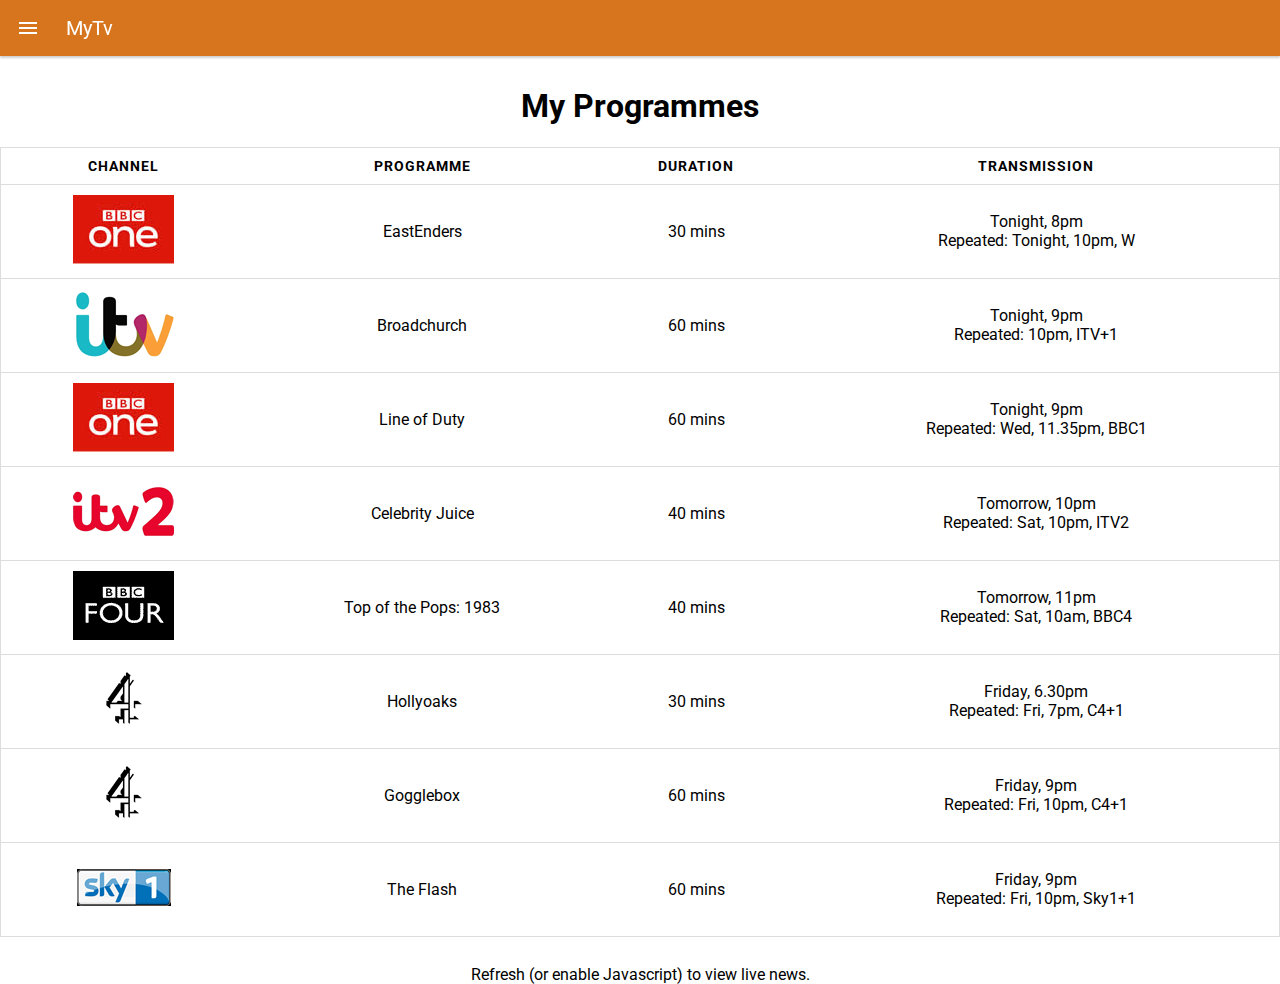
<file: index.html>
<!DOCTYPE html>
<html>
  <head>
    <meta charset="utf-8">
    <title>MyTv - Home</title>
    <meta http-equiv=X-UA-Compatible content="IE=edge">
    <meta name=description content="MyTV Homepage">
    <meta name=viewport content="width=device-width, initial-scale=1, user-scalable=no">
    <meta name="theme-color" content="#D6751E">
    <meta name="msapplication-TileColor" content="#D6751E">
    <meta name="msapplication-TileImage" content="./images/icons/mstile-150x150.png">
    <meta name="mobile-web-app-capable" content="yes">
    <meta name="apple-mobile-web-app-capable" content="yes">
    <meta name="apple-mobile-web-app-status-bar-style" content="black-translucent">
    <meta name="apple-mobile-web-app-title" content="MyTV">
    <meta name="application-name" content="MyTV">

    <link rel="apple-touch-icon" sizes="57x57" href="images/icons/apple-icon-57x57.png">
<link rel="apple-touch-icon" sizes="60x60" href="images/icons/apple-icon-60x60.png">
<link rel="apple-touch-icon" sizes="72x72" href="images/icons//apple-icon-72x72.png">
<link rel="apple-touch-icon" sizes="76x76" href="images/icons//apple-icon-76x76.png">
<link rel="apple-touch-icon" sizes="114x114" href="images/icons/apple-icon-114x114.png">
<link rel="apple-touch-icon" sizes="120x120" href="images/icons/apple-icon-120x120.png">
<link rel="apple-touch-icon" sizes="144x144" href="images/icons/apple-icon-144x144.png">
<link rel="apple-touch-icon" sizes="152x152" href="images/icons/apple-icon-152x152.png">
<link rel="apple-touch-icon" sizes="180x180" href="images/icons/apple-icon-180x180.png">
<link rel="icon" type="image/png" sizes="192x192"  href="images/icons/android-icon-192x192.png">
<link rel="icon" type="image/png" sizes="32x32" href="images/icons/favicon-32x32.png">
<link rel="icon" type="image/png" sizes="96x96" href="images/icons/favicon-96x96.png">
<link rel="icon" type="image/png" sizes="16x16" href="images/icons/favicon-16x16.png">
    <link rel="manifest" href="./manifest.json">
    <link rel="stylesheet" href="https://fonts.googleapis.com/css?family=Roboto:200,300,400,500,700">
      <meta name="msapplication-TileColor" content="#ffffff">
<meta name="msapplication-TileImage" content="/ms-icon-144x144.png">
<meta name="theme-color" content="#ffffff">
    <link rel="stylesheet" href="./styles.css">
    <style type="text/css">
    .programmeHead {
	font-weight: bold;
}
    </style>
  </head>
  <body>
  <div class="app app__layout">
    <header>
      <span class="header__icon">
        <svg class="menu__icon no--select" width="24px" height="24px" viewBox="0 0 48 48" fill="#fff">
          <path d="M6 36h36v-4H6v4zm0-10h36v-4H6v4zm0-14v4h36v-4H6z"></path>
        </svg>
      </span>

      <span class="header__title no--select">MyTv</span>
    </header>

    <div class="menu">
      <div class="menu__header">
          
        </div>
      <ul class="menu__list">
        <li>
          <a href="index.html">Home</a>
        </li>
        <li>
          <a href="search.html">Search</a>
        </li>
         <li>
          <a href="feedback.html">Feedback</a>
        </li>
      </ul>
    </div>
    <div class="menu__overlay"></div>

    <div class="app__content">
    <h1>My Programmes</h1>
    </div>
    <table>
  <thead>
    <tr>
      <th>Channel</th>
      <th id="progTitle">Programme</th>
      <th>Duration</th>
      <th>Transmission</th>
    </tr>
  </thead>
  <tbody>
    <tr>
      <td data-label="Channel"><img src="images/bbc1logo.jpg" alt="BBC One logo"></td>
      <td data-label="Programme">EastEnders</td>
      <td data-label="Duration">30 mins</td>
      <td data-label="TX"><p>Tonight, 8pm</p>
        <p>Repeated: Tonight, 10pm, W</p></td>
    </tr>
    <tr>
      <td data-label="Channel"><img src="images/itvlogo.gif" alt="ITV logo"></td>
      <td data-label="Programme">Broadchurch</td>
      <td data-label="Duration">60 mins</td>
      <td data-label="TX"><p>Tonight, 9pm</p>
        <p>Repeated: 10pm, ITV+1</p></td>
    </tr>
     <tr>
      <td data-label="Channel"><img src="images/bbc1logo.jpg" alt="BBC One logo"></td>
      <td data-label="Programme">Line of Duty</td>
      <td data-label="Duration">60 mins</td>
      <td data-label="TX"><p>Tonight, 9pm</p>
        <p>Repeated: Wed, 11.35pm, BBC1</p></td>
    </tr>
     <tr>
      <td data-label="Channel"><img src="images/itv2logo.gif" alt="ITV2 logo"></td>
      <td data-label="Programme">Celebrity Juice</td>
      <td data-label="Duration">40 mins</td>
      <td data-label="TX"><p>Tomorrow, 10pm</p>
        <p>Repeated: Sat, 10pm, ITV2</p></td>
    </tr>
     <tr>
      <td data-label="Channel"><img src="images/bbc4logo.gif" alt="BBC Four logo"></td>
      <td data-label="Programme">Top of the Pops: 1983</td>
      <td data-label="Duration">40 mins</td>
      <td data-label="TX"><p>Tomorrow, 11pm</p>
        <p>Repeated: Sat, 10am, BBC4</p></td>
    </tr>
     <tr>
      <td data-label="Channel"><img src="images/channel4logo.gif" alt=" logo"></td>
      <td data-label="Programme">Hollyoaks</td>
      <td data-label="Duration">30 mins</td>
      <td data-label="TX"><p>Friday, 6.30pm</p>
        <p>Repeated: Fri, 7pm, C4+1</p></td>
    </tr>
     <tr>
      <td data-label="Channel"><img src="images/channel4logo.gif" alt="BBC One logo"></td>
      <td data-label="Programme">Gogglebox</td>
      <td data-label="Duration">60 mins</td>
      <td data-label="TX"><p>Friday, 9pm</p>
        <p>Repeated: Fri, 10pm, C4+1</p></td>
    </tr>
     <tr>
      <td data-label="Channel"><img src="images/sky1logo.gif" alt="Sky1 logo"></td>
      <td data-label="Programme">The Flash</td>
      <td data-label="Duration">60 mins</td>
      <td data-label="TX"><p>Friday, 9pm</p>
        <p>Repeated: Fri, 10pm, Sky1+1</p></td>
    </tr>
  </tbody>
</table>
      <div class="fab fab__push">
        <div class="fab__ripple"></div>
        <img class="fab__image" src="./images/push-off.png" alt="Push Notification" />
      </div>
    </div>
      
        <div id="news" class="mdl-grid portfolio-max-width">
            <p>Refresh (or enable Javascript) to view live news.</p>
        </div>


  

      <script src="scripts.js"></script>
<script src="menu.js"></script>
  </body>
</html>
</file>
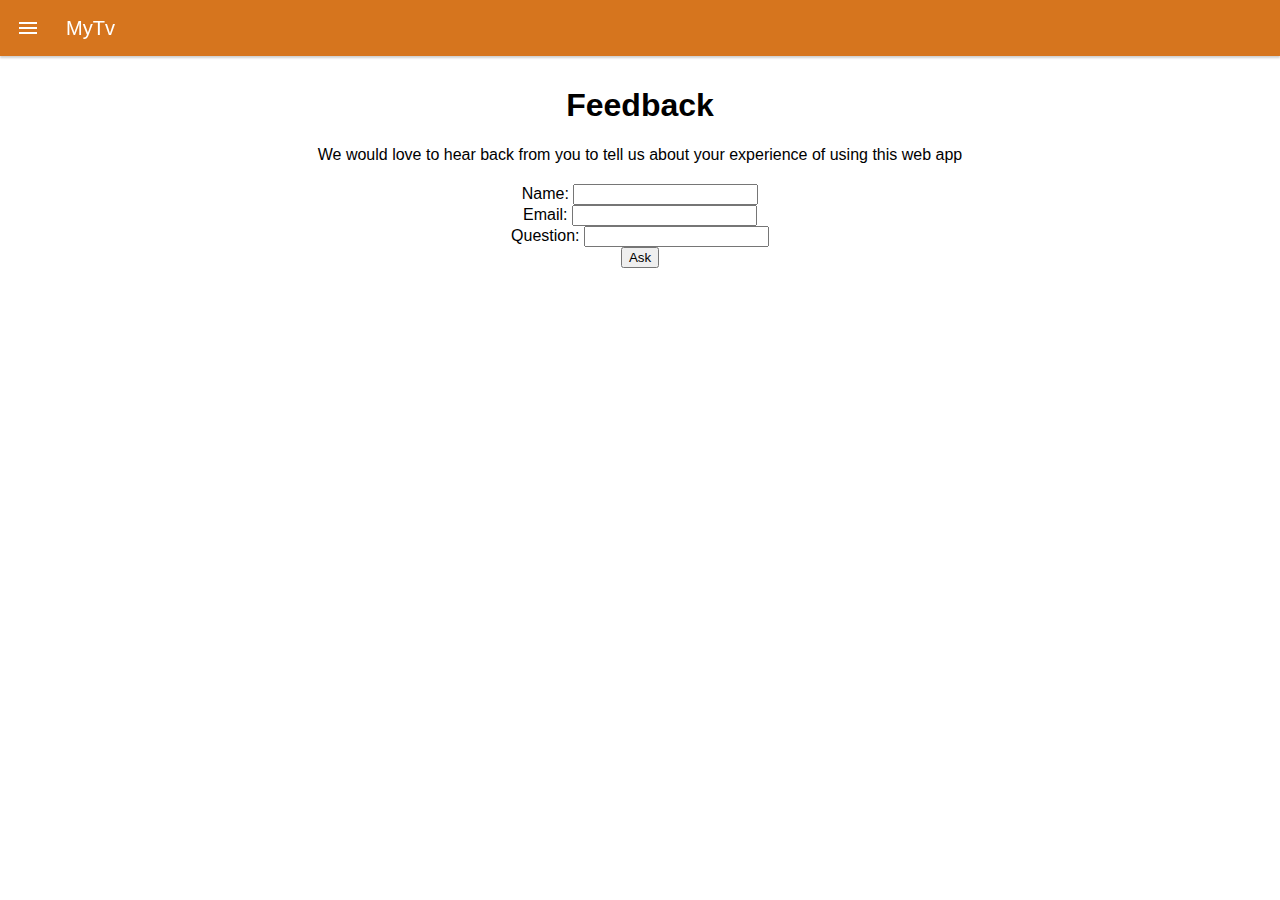
<file: feedback.html>
<!DOCTYPE html>
<html>
  <head>
    <meta charset="utf-8">
    <title>MyTv - Feedback</title>
    <meta http-equiv=X-UA-Compatible content="IE=edge">
    <meta name=description content="MyTV Feedback page.">
    <meta name=viewport content="width=device-width, initial-scale=1, user-scalable=no">
    <meta name="theme-color" content="#0288d1">
    <meta name="msapplication-TileColor" content="#D6751E">
    <meta name="msapplication-TileImage" content="./images/icons/mstile-150x150.png">
    <meta name="mobile-web-app-capable" content="yes">
    <meta name="apple-mobile-web-app-capable" content="yes">
    <meta name="apple-mobile-web-app-status-bar-style" content="black-translucent">
    <meta name="apple-mobile-web-app-title" content="MyTV">
    <meta name="application-name" content="MyTV">

    <link rel="apple-touch-icon" sizes="57x57" href="images/icons/apple-icon-57x57.png">
<link rel="apple-touch-icon" sizes="60x60" href="images/icons/apple-icon-60x60.png">
<link rel="apple-touch-icon" sizes="72x72" href="images/icons//apple-icon-72x72.png">
<link rel="apple-touch-icon" sizes="76x76" href="images/icons//apple-icon-76x76.png">
<link rel="apple-touch-icon" sizes="114x114" href="images/icons/apple-icon-114x114.png">
<link rel="apple-touch-icon" sizes="120x120" href="images/icons/apple-icon-120x120.png">
<link rel="apple-touch-icon" sizes="144x144" href="images/icons/apple-icon-144x144.png">
<link rel="apple-touch-icon" sizes="152x152" href="images/icons/apple-icon-152x152.png">
<link rel="apple-touch-icon" sizes="180x180" href="images/icons/apple-icon-180x180.png">
<link rel="icon" type="image/png" sizes="192x192"  href="images/icons/android-icon-192x192.png">
<link rel="icon" type="image/png" sizes="32x32" href="images/icons/favicon-32x32.png">
<link rel="icon" type="image/png" sizes="96x96" href="images/icons/favicon-96x96.png">
<link rel="icon" type="image/png" sizes="16x16" href="images/icons/favicon-16x16.png">
    <link rel="manifest" href="./manifest.json">
    <link rel="stylesheet" href="https://fonts.googleapis.com/css?family=Roboto:200,300,400,500,700">
      <meta name="msapplication-TileColor" content="#ffffff">
<meta name="msapplication-TileImage" content="/ms-icon-144x144.png">
<meta name="theme-color" content="#ffffff">
    <link rel="stylesheet" href="styles.css">
      
    <style type="text/css">
    .programmeHead {
	font-weight: bold;
}
    </style>
  </head>
  <body>
  <div class="app app__layout">
    <header>
      <span class="header__icon">
        <svg class="menu__icon no--select" width="24px" height="24px" viewBox="0 0 48 48" fill="#fff">
          <path d="M6 36h36v-4H6v4zm0-10h36v-4H6v4zm0-14v4h36v-4H6z"></path>
        </svg>
      </span>

      <span class="header__title no--select">MyTv</span>
    </header>

    <div class="menu">
      <div class="menu__header">
          
        </div>
      <ul class="menu__list">
       <li>
          <a href="index.html">Home</a>
        </li>
        <li>
          <a href="search.html">Search</a>
        </li>
         <li>
          <a href="feedback.html">Feedback</a>
        </li>
      </ul>
    </div>
    <div class="menu__overlay"></div>

    <div class="app__content">
    <h1>Feedback</h1>
        <p id="feedback">We would love to hear back from you to tell us about your experience of using this web app</p>
    </div>
    
    <form id="askJackForm">
              <p>
                <label for="name">Name: </label>
                <input name="name" />
              </p>

              <p>
                <label for="email">Email: </label>
                <input name="email" type="email" />
              </p>

              <p>
                <label for="question">Question: </label>
                <input name="question" />
              </p>

              <p>
                <input type="submit" value="Ask" />
              </p>
            
</form>
      
      <div id="map-container" style="height: 300px;"></div>
                <script>
                function initMap() {
                    var myLocation = {lat: 53.0103798, lng: -2.1801833};
                    var map = new google.maps.Map(document.getElementById('map-container'), {
                    zoom: 2,
                    center: myLocation
                    });
                    var marker = new google.maps.Marker({
                    position: myLocation,
                    map: map
                    });
                }
                </script>
                <script async defer
                src="https://maps.googleapis.com/maps/api/js?key=AIzaSyAXz09zuqWvBhMN5RPC6JYeUWk7FMiDHP4&callback=initMap">
                </script>
    
   
 
     
    </div>


  
      

<script src="scripts.js"></script>
<script src="menu.js"></script>
    
  </body>
</html>
</file>
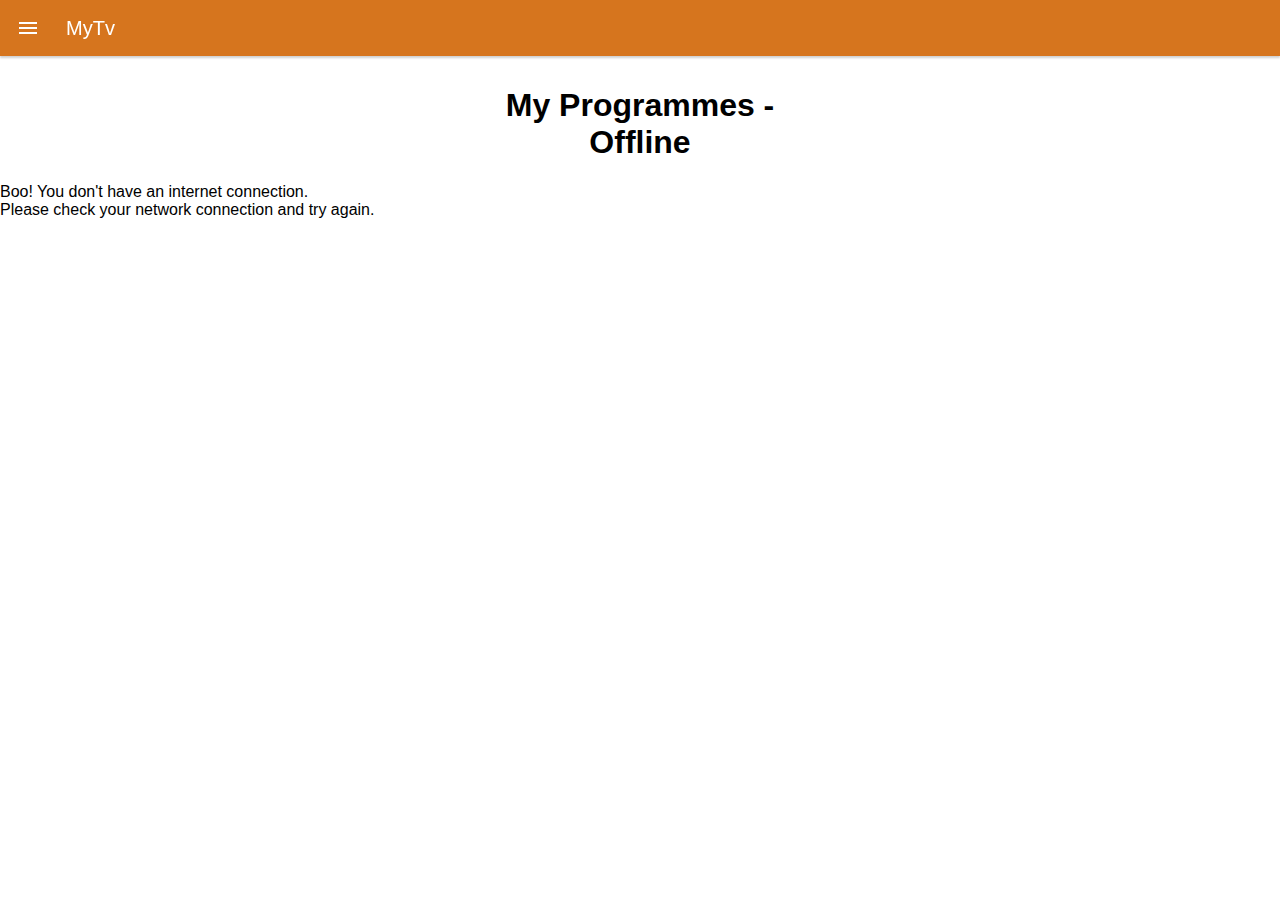
<file: offline.html>
<!DOCTYPE html>
<html>
  <head>
    <meta charset="utf-8">
    <title>MyTv - Home</title>
    <meta http-equiv=X-UA-Compatible content="IE=edge">
    <meta name=description content="MyTV Offline page">
    <meta name=viewport content="width=device-width, initial-scale=1, user-scalable=no">
    <meta name="theme-color" content="#0288d1">
    <meta name="msapplication-TileColor" content="#D6751E">
    <meta name="msapplication-TileImage" content="./images/icons/mstile-150x150.png">
    <meta name="mobile-web-app-capable" content="yes">
    <meta name="apple-mobile-web-app-capable" content="yes">
    <meta name="apple-mobile-web-app-status-bar-style" content="black-translucent">
    <meta name="apple-mobile-web-app-title" content="MyTV">
    <meta name="application-name" content="MyTV">

    <link rel="apple-touch-icon" sizes="57x57" href="images/icons/apple-icon-57x57.png">
<link rel="apple-touch-icon" sizes="60x60" href="images/icons/apple-icon-60x60.png">
<link rel="apple-touch-icon" sizes="72x72" href="images/icons//apple-icon-72x72.png">
<link rel="apple-touch-icon" sizes="76x76" href="images/icons//apple-icon-76x76.png">
<link rel="apple-touch-icon" sizes="114x114" href="images/icons/apple-icon-114x114.png">
<link rel="apple-touch-icon" sizes="120x120" href="images/icons/apple-icon-120x120.png">
<link rel="apple-touch-icon" sizes="144x144" href="images/icons/apple-icon-144x144.png">
<link rel="apple-touch-icon" sizes="152x152" href="images/icons/apple-icon-152x152.png">
<link rel="apple-touch-icon" sizes="180x180" href="images/icons/apple-icon-180x180.png">
<link rel="icon" type="image/png" sizes="192x192"  href="images/icons/android-icon-192x192.png">
<link rel="icon" type="image/png" sizes="32x32" href="images/icons/favicon-32x32.png">
<link rel="icon" type="image/png" sizes="96x96" href="images/icons/favicon-96x96.png">
<link rel="icon" type="image/png" sizes="16x16" href="images/icons/favicon-16x16.png">
    <link rel="manifest" href="./manifest.json">
    <link rel="stylesheet" href="https://fonts.googleapis.com/css?family=Roboto:200,300,400,500,700">
      <meta name="msapplication-TileColor" content="#ffffff">
<meta name="msapplication-TileImage" content="/ms-icon-144x144.png">
<meta name="theme-color" content="#ffffff">
    <link rel="stylesheet" href="./css/styles.css">
    <style type="text/css">
    .programmeHead {
	font-weight: bold;
}
    </style>
  </head>
  <body>
  <div class="app app__layout">
    <header>
      <span class="header__icon">
        <svg class="menu__icon no--select" width="24px" height="24px" viewBox="0 0 48 48" fill="#fff">
          <path d="M6 36h36v-4H6v4zm0-10h36v-4H6v4zm0-14v4h36v-4H6z"></path>
        </svg>
      </span>

      <span class="header__title no--select">MyTv</span>
    </header>

    <div class="menu">
      <div class="menu__header">
          
        </div>
      <ul class="menu__list">
       <li>
          <a href="index.html">Home</a>
        </li>
        <li>
          <a href="search.html">Search</a>
        </li>
         <li>
          <a href="feedback.html">Feedback</a>
        </li>
      </ul>
    </div>
    <div class="menu__overlay"></div>

    <div class="app__content">
    <h1>My Programmes - Offline</h1>
    </div>
   <p>Boo! You don't have an internet connection.</p>
     <p>Please check your network connection and try again.</p>
 
    
    </div>


  <!-- JS Files  -->

  <script src="menu.js"></script>

 
  </body>
</html>
</file>
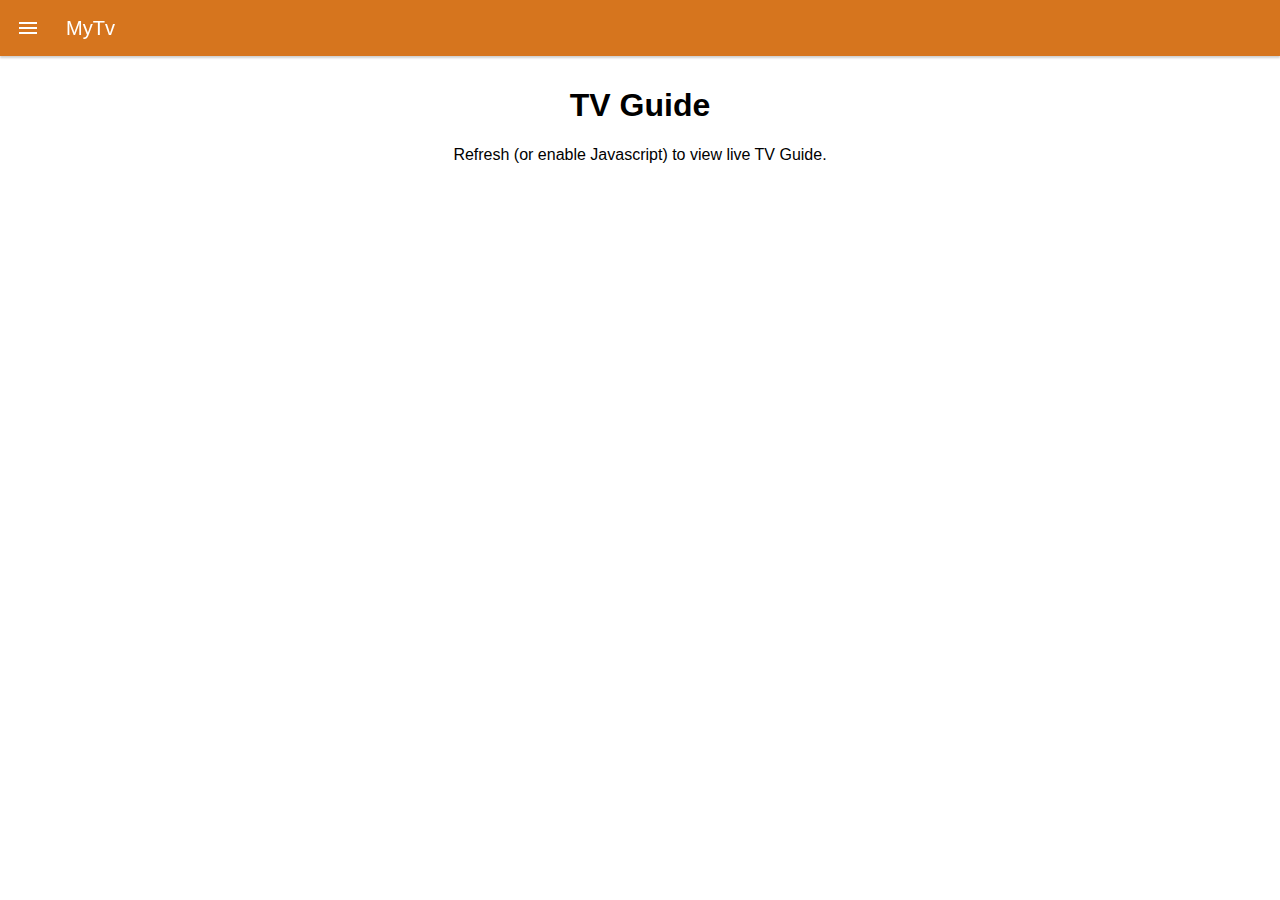
<file: search.html>
<!DOCTYPE html>
<html>
  <head>
    <meta charset="utf-8">
    <title>MyTv - Search</title>
    <meta http-equiv=X-UA-Compatible content="IE=edge">
    <meta name=description content="MyTV Homepage">
    <meta name=viewport content="width=device-width, initial-scale=1, user-scalable=no">
    <meta name="theme-color" content="#D6751E">
    <meta name="msapplication-TileColor" content="#D6751E">
    <meta name="msapplication-TileImage" content="./images/icons/mstile-150x150.png">
    <meta name="mobile-web-app-capable" content="yes">
    <meta name="apple-mobile-web-app-capable" content="yes">
    <meta name="apple-mobile-web-app-status-bar-style" content="black-translucent">
    <meta name="apple-mobile-web-app-title" content="MyTV">
    <meta name="application-name" content="MyTV">

    <link rel="apple-touch-icon" sizes="57x57" href="images/icons/apple-icon-57x57.png">
<link rel="apple-touch-icon" sizes="60x60" href="images/icons/apple-icon-60x60.png">
<link rel="apple-touch-icon" sizes="72x72" href="images/icons//apple-icon-72x72.png">
<link rel="apple-touch-icon" sizes="76x76" href="images/icons//apple-icon-76x76.png">
<link rel="apple-touch-icon" sizes="114x114" href="images/icons/apple-icon-114x114.png">
<link rel="apple-touch-icon" sizes="120x120" href="images/icons/apple-icon-120x120.png">
<link rel="apple-touch-icon" sizes="144x144" href="images/icons/apple-icon-144x144.png">
<link rel="apple-touch-icon" sizes="152x152" href="images/icons/apple-icon-152x152.png">
<link rel="apple-touch-icon" sizes="180x180" href="images/icons/apple-icon-180x180.png">
<link rel="icon" type="image/png" sizes="192x192"  href="images/icons/android-icon-192x192.png">
<link rel="icon" type="image/png" sizes="32x32" href="images/icons/favicon-32x32.png">
<link rel="icon" type="image/png" sizes="96x96" href="images/icons/favicon-96x96.png">
<link rel="icon" type="image/png" sizes="16x16" href="images/icons/favicon-16x16.png">
    <link rel="manifest" href="./manifest.json">
    <link rel="stylesheet" href="https://fonts.googleapis.com/css?family=Roboto:200,300,400,500,700">
      <meta name="msapplication-TileColor" content="#ffffff">
<meta name="msapplication-TileImage" content="/ms-icon-144x144.png">
<meta name="theme-color" content="#ffffff">
    <link rel="stylesheet" href="./styles.css">
    <style type="text/css">
    .programmeHead {
	font-weight: bold;
}
    </style>
  </head>
  <body>
  <div class="app app__layout">
    <header>
      <span class="header__icon">
        <svg class="menu__icon no--select" width="24px" height="24px" viewBox="0 0 48 48" fill="#fff">
          <path d="M6 36h36v-4H6v4zm0-10h36v-4H6v4zm0-14v4h36v-4H6z"></path>
        </svg>
      </span>

      <span class="header__title no--select">MyTv</span>
    </header>

    <div class="menu">
      <div class="menu__header">
          
        </div>
      <ul class="menu__list">
        <li>
          <a href="index.html">Home</a>
        </li>
        <li>
          <a href="search.html">Search</a>
        </li>
         <li>
          <a href="feedback.html">Feedback</a>
        </li>
      </ul>
    </div>
    <div class="menu__overlay"></div>

    <div class="app__content">
    <h1>TV Guide</h1>
     <div id="news" class="mdl-grid portfolio-max-width">
            <p>Refresh (or enable Javascript) to view live TV Guide.</p>
        </div>

    </div>
   


  
<script src="events.json"></script>
      <script src="scripts.js"></script>
<script src="menu.js"></script>
  </body>
</html>
</file>
<file: styles.css>
/*

# BEM (BLOCK, ELEMENT, MODIFIER) METHEDOLOGY

<div class="card card--show">
  <div class="card__title"></div>
  <div class="card__container">

  </div>
</div>

.card - BLOCK

.card__title - ELEMENT

.card--show - MODIFIER

*/


/* RESET styles */

*,
*::after,
*::before {
  box-sizing: border-box;
}

html,
body,
p {
  margin: 0;
  padding: 0;
    text-align:center;
    
}



a {
  color: #1E88E5;
}

ul,
li {
  list-style: none;
  padding: 0;
  margin: 0;
}

.no--select {
  -moz-user-select: none;
  -ms-user-select: none;
  -webkit-user-select: none;
  user-select: none;
}

h3 {
  text-align: left;
  margin-top: 20px;
  margin-bottom: 30px;
  font-weight: 500;
}

/* MAIN styles */

body {
  font-family: Roboto, 'Helvetica Neue', Helvetica, Arial, sans-serif;
  font-size: 1rem;
  -webkit-font-smoothing: antialiased;
  -webkit-text-size-adjust: 100%;
  padding: 0;
  margin: 0;
  scroll-behavior: smooth;
}

.app-layout {
  position: absolute;
  top: 0;
  left: 0;
  right: 0;
  bottom: 0;
  width: 100%;
  height: 100%;
}

header {
  position: fixed;
  width: 100%;
  height: 56px;
  top: 0;
  background-color: #D6751E;
  box-shadow: 0 2px 2px 0 rgba(0, 0, 0, 0.19);
  display: -webkit-box;
  display: -ms-flexbox;
  display: flex;
  overflow: hidden;
  z-index: 1;
  color: #fff;
  -webkit-user-select: none;
     -moz-user-select: none;
      -ms-user-select: none;
          user-select: none;
  -webkit-transition: background-color 250ms linear;
  transition: background-color 250ms linear;
}

.app__offline {
  background-color: #6b6b6b;
}

.header__icon {
  width: 48px;
  height: 48px;
  margin: 4px;
  display: -webkit-box;
  display: -ms-flexbox;
  display: flex;
  -webkit-box-align: center;
  -ms-flex-align: center;
  align-items: center;
  -webkit-box-pack: center;
  -ms-flex-pack: center;
  justify-content: center;
  cursor: pointer;
}

.header__icon:active {
  opacity: 0.8;
  outline: 1px solid #fff;
}

.header__title {
  color: #fff;
  font-size: 20px;
  -ms-flex-item-align: center;
  -ms-grid-row-align: center;
  align-self: center;
  margin-left: 10px;
}

.menu {
  width: 280px;
  height: 100%;
  background: #fff;
  position: fixed;
  top: 0;
  bottom: 0;
  box-shadow: 0px 0px 11px 0px rgba(0, 0, 0, 0.4);
  z-index: 1;
  -webkit-transition: transform 0.3s cubic-bezier(0, 0, 0.30, 1);
  -webkit-transition: -webkit-transform 0.3s cubic-bezier(0, 0, 0.30, 1);
  transition: -webkit-transform 0.3s cubic-bezier(0, 0, 0.30, 1);
  transition: transform 0.3s cubic-bezier(0, 0, 0.30, 1);
  transition: transform 0.3s cubic-bezier(0, 0, 0.30, 1), -webkit-transform 0.3s cubic-bezier(0, 0, 0.30, 1);
  -webkit-transform: translateX(-110%);
  transform: translateX(-110%);
  will-change: transform;
  z-index: 2;
}

.menu--show {
  -webkit-transform: translateX(0);
  transform: translateX(0);
}

.menu__overlay {
  width: 100%;
  height: 100%;
  position: fixed;
  top: 0;
  left: 0;
  right: 0;
  bottom: 0;
  background: rgba(0, 0, 0, 0.3);
  -webkit-transition: opacity 0.15s cubic-bezier(0, 0, 0.30, 1);
  transition: opacity 0.15s cubic-bezier(0, 0, 0.30, 1);
  visibility: hidden;
  opacity: 0;
  z-index: 1;
}

.menu__overlay--show {
  visibility: visible;
  opacity: 1;
}

.menu__header {
  height: 150px;
  background: #D6751E;
  color: #fff;
  border-bottom: 1px solid #ddd;
}

.menu__list {
  width: inherit;
  height: inherit;
  overflow: auto;
  overflow-x: hidden;
  -webkit-overflow-scrolling: touch;
}

.menu__list li a {
  padding: 20px;
  color: rgba(0,0,0,0.87);
  cursor: pointer;
  display: block;
    
}

.menu__list li a:active,
.menu__list li a:hover {
  background: #e7e7e7;
}

.app__content {
  width: 100%;
  height: 100%;
  margin: 0 auto;
  margin-top: 56px;
  padding-top: 10px;
    text-align:center;
}

#feedback {
    padding-bottom:20px;
}



#feedbackForm label {
	display: block;
   
}

form {
   
    display: inline-block;
    text-align: center;
    

}

#feedbackForm input[type=text], #feedbackForm input[type=email] {
	
	margin-bottom: 10px;
	width: 100%;
	
	border: 1px solid #D6751E;
    margin-bottom: 6px;
    padding: 5px !important;
	font-family: 'Asap', sans-serif;
	font-size: 0.9em;
 
    
}

#feedbackForm textarea {
	
	margin-bottom: 10px;
	width: 100%;
	
	border: 1px solid #D6751E;
    margin-bottom: 6px;
    padding: 5px !important;
	font-family: 'Asap', sans-serif;
	font-size: 0.9em;
  
}
table {
    border: 1px solid #ccc;
    width: 100%;
    margin:0;
    padding:0;
    border-collapse: collapse;
    border-spacing: 0;
	
  }

  table tr {
    border: 1px solid #ddd;
    padding: 5px;
  }

  table th, table td {
    padding: 10px;
    text-align: center;
  }

  table th {
    text-transform: uppercase;
    font-size: 14px;
    letter-spacing: 1px;
  }

.demo-ribbon {
  width: 100%;
  height: 40vh;
  background-color: #3F51B5;
  -webkit-flex-shrink: 0;
      -ms-flex-negative: 0;
          flex-shrink: 0;
}

.demo-main {
  margin-top: -35vh;
  -webkit-flex-shrink: 0;
      -ms-flex-negative: 0;
          flex-shrink: 0;
}

.demo-header .mdl-layout__header-row {
  padding-left: 40px;
}

.demo-container {
  max-width: 1600px;
  width: calc(100% - 16px);
  margin: 0 auto;
}

.demo-content {
  border-radius: 2px;
  padding: 80px 56px;
  margin-bottom: 80px;
}

.demo-layout.is-small-screen .demo-content {
  padding: 40px 28px;
}

.demo-content h3 {
  margin-top: 48px;
}

.demo-footer {
  padding-left: 40px;
}

.demo-footer .mdl-mini-footer--link-list a {
  font-size: 13px;
}

.portfolio-header {
  position: relative;
  background-image: url(images/header-bg.jpg);
}

.portfolio-header .mdl-layout__header-row {
  padding: 0;
  -webkit-justify-content: center;
      -ms-flex-pack: center;
          justify-content: center;
}

.mdl-layout__title {
  font-size: 14px;
  text-align: center;
  font-weight: 300;
}

.is-compact .mdl-layout__title span {
  display: none;
}

.portfolio-logo-row {
  min-height: 200px;
}

.is-compact .portfolio-logo-row {
  min-height: auto;
}

.portfolio-logo {
  background: url(images/logo.png) 50% no-repeat;
  background-size: cover;
  height: 150px;
  width: 150px;
  margin: auto auto 10px;
}

.is-compact .portfolio-logo {
  height: 50px;
  width: 50px;
  margin-top: 7px;
}

.portfolio-navigation-row {
  background-color: rgba(0, 0, 0, 0.08);
  text-transform: uppercase;
  height: 45px;
}

.portfolio-navigation-row  .mdl-navigation {
  text-align: center;
  max-width: 900px;
  width: 100%;
}

.portfolio-navigation-row .mdl-navigation__link {
  -webkit-flex: 1;
      -ms-flex: 1;
          flex: 1;
  line-height: 42px;
}

.portfolio-header .mdl-layout__drawer-button {
    background-color: rgba(197, 197, 197, 0.44);
}

.portfolio-navigation-row .is-active {
  position: relative;
  font-weight: bold;
}

.portfolio-navigation-row .is-active:after {
  content: "";
  width: 70%;
  height: 2px;
  display: block;
  position: absolute;
  bottom: 0;
  left: 0;
  background-color: rgb(255,64,129);
  left: 15%;
}

.portfolio-card .mdl-card__title {
  padding-bottom: 0;
}

.portfolio-blog-card-full-bg {
  background: url(images/example-blog03.jpg) center / cover;
}

.portfolio-blog-card-event-bg {
  background: url(images/example-blog05.jpg) center / cover;
}

.portfolio-blog-card-strip-bg {
  background: url(images/example-blog06.jpg) center / cover;
}

.portfolio-blog-card-compact .mdl-card__title {
  padding-bottom: 0;
}

.portfolio-blog-card-bg > .mdl-card__actions {
  height: 52px;
  padding: 16px;
  background: rgba(0, 0, 0, 0.2);
}

img.article-image {
  width: 100%;
  height: auto;
}

.portfolio-max-width {
  max-width: 900px;
  margin: auto;
}

.portfolio-copy {
  max-width: 700px;
}

.no-padding {
  padding: 0;
}

.no-left-padding{
  padding-left: 0;
}

.no-bottom-padding {
  padding-bottom: 0;
}

.padding-top {
  padding: 10px 0 0;
}



.demo-card-event > .mdl-card__actions {
    -webkit-align-items: center;
        -ms-flex-align: center;
            align-items: center;
    box-sizing: border-box;
    display: -webkit-flex;
    display: -ms-flexbox;
    display: flex;
}









#mainImg {
  width: 100%;
}

#map-container.offline-map {
  -webkit-background-size: cover;
  -moz-background-size: cover;
  -o-background-size: cover;
  background-size: cover;
  background-position: center;
  background-image: url('appimages/offlinemap.jpg');
}
  
 

  @media screen and (max-width: 600px) {

    table {
      border: 0;
    }

    table thead {
      display: none;
    }

    table tr {
      margin-bottom: 10px;
      display: block;
      border-bottom: 2px solid #ddd;
    }

    table td {
      display: block;
      text-align: right;
      font-size: 13px;
      border-bottom: 1px dotted #ccc;
    }

    table td:last-child {
      border-bottom: 0;
    }

    table td:before {
      content: attr(data-label);
      float: left;
      text-transform: uppercase;
      font-weight: bold;
    }
	
	form {
   
    display: inline-block;
   
    

}


      
      
  }
  
  @media only screen 
  and (min-device-width: 320px) 
  and (max-device-width: 480px) {
	  form {
   
   float:left;
   width:100%;

    

}

label {
	float:left;
}

#feedbackForm input[type=text], #feedbackForm input[type=email] {
	
	margin-bottom: 10px;
	max-width: 100%;
	
	border: 1px solid #D6751E;
    margin-bottom: 6px;
    padding: 5px !important;
	font-family: 'Asap', sans-serif;
	font-size: 0.9em;
 
    
}

#feedbackForm textarea {
	
	margin-bottom: 10px;
	width: 100%;
	
	border: 1px solid #D6751E;
    margin-bottom: 6px;
    padding: 5px !important;
	font-family: 'Asap', sans-serif;
	font-size: 0.9em;
  
}
	  
  }





.progTitle {
	font-weight: bolder;
}
</file>
<file: css/styles.css>
/*

# BEM (BLOCK, ELEMENT, MODIFIER) METHEDOLOGY

<div class="card card--show">
  <div class="card__title"></div>
  <div class="card__container">

  </div>
</div>

.card - BLOCK

.card__title - ELEMENT

.card--show - MODIFIER

*/


/* RESET styles */

*,
*::after,
*::before {
  box-sizing: border-box;
}

html,
body,
p {
  margin: 0;
  padding: 0;
}

a {
  color: #1E88E5;
}

ul,
li {
  list-style: none;
  padding: 0;
  margin: 0;
}

.no--select {
  -moz-user-select: none;
  -ms-user-select: none;
  -webkit-user-select: none;
  user-select: none;
}

h3 {
  text-align: left;
  margin-top: 20px;
  margin-bottom: 30px;
  font-weight: 500;
}

/* MAIN styles */

body {
  font-family: Roboto, 'Helvetica Neue', Helvetica, Arial, sans-serif;
  font-size: 1rem;
  -webkit-font-smoothing: antialiased;
  -webkit-text-size-adjust: 100%;
  padding: 0;
  margin: 0;
  scroll-behavior: smooth;
}

.app-layout {
  position: absolute;
  top: 0;
  left: 0;
  right: 0;
  bottom: 0;
  width: 100%;
  height: 100%;
}

header {
  position: fixed;
  width: 100%;
  height: 56px;
  top: 0;
  background-color: #D6751E;
  box-shadow: 0 2px 2px 0 rgba(0, 0, 0, 0.19);
  display: -webkit-box;
  display: -ms-flexbox;
  display: flex;
  overflow: hidden;
  z-index: 1;
  color: #fff;
  -webkit-user-select: none;
     -moz-user-select: none;
      -ms-user-select: none;
          user-select: none;
  -webkit-transition: background-color 250ms linear;
  transition: background-color 250ms linear;
}

.app__offline {
  background-color: #6b6b6b;
}

.header__icon {
  width: 48px;
  height: 48px;
  margin: 4px;
  display: -webkit-box;
  display: -ms-flexbox;
  display: flex;
  -webkit-box-align: center;
  -ms-flex-align: center;
  align-items: center;
  -webkit-box-pack: center;
  -ms-flex-pack: center;
  justify-content: center;
  cursor: pointer;
}

.header__icon:active {
  opacity: 0.8;
  outline: 1px solid #fff;
}

.header__title {
  color: #fff;
  font-size: 20px;
  -ms-flex-item-align: center;
  -ms-grid-row-align: center;
  align-self: center;
  margin-left: 10px;
}

.menu {
  width: 280px;
  height: 100%;
  background: #fff;
  position: fixed;
  top: 0;
  bottom: 0;
  box-shadow: 0px 0px 11px 0px rgba(0, 0, 0, 0.4);
  z-index: 1;
  -webkit-transition: transform 0.3s cubic-bezier(0, 0, 0.30, 1);
  -webkit-transition: -webkit-transform 0.3s cubic-bezier(0, 0, 0.30, 1);
  transition: -webkit-transform 0.3s cubic-bezier(0, 0, 0.30, 1);
  transition: transform 0.3s cubic-bezier(0, 0, 0.30, 1);
  transition: transform 0.3s cubic-bezier(0, 0, 0.30, 1), -webkit-transform 0.3s cubic-bezier(0, 0, 0.30, 1);
  -webkit-transform: translateX(-110%);
  transform: translateX(-110%);
  will-change: transform;
  z-index: 2;
}

.menu--show {
  -webkit-transform: translateX(0);
  transform: translateX(0);
}

.menu__overlay {
  width: 100%;
  height: 100%;
  position: fixed;
  top: 0;
  left: 0;
  right: 0;
  bottom: 0;
  background: rgba(0, 0, 0, 0.3);
  -webkit-transition: opacity 0.15s cubic-bezier(0, 0, 0.30, 1);
  transition: opacity 0.15s cubic-bezier(0, 0, 0.30, 1);
  visibility: hidden;
  opacity: 0;
  z-index: 1;
}

.menu__overlay--show {
  visibility: visible;
  opacity: 1;
}

.menu__header {
  height: 150px;
  background: #D6751E;
  color: #fff;
  border-bottom: 1px solid #ddd;
}

.menu__list {
  width: inherit;
  height: inherit;
  overflow: auto;
  overflow-x: hidden;
  -webkit-overflow-scrolling: touch;
}

.menu__list li a {
  padding: 20px;
  color: rgba(0,0,0,0.87);
  cursor: pointer;
  display: block;
}

.menu__list li a:active,
.menu__list li a:hover {
  background: #e7e7e7;
}

.app__content {
  width: 320px;
  height: 100%;
  margin: 0 auto;
  margin-top: 56px;
  padding-top: 10px;
    text-align:center;
}

table {
    border: 1px solid #ccc;
    width: 100%;
    margin:0;
    padding:0;
    border-collapse: collapse;
    border-spacing: 0;
	
  }

  table tr {
    border: 1px solid #ddd;
    padding: 5px;
  }

  table th, table td {
    padding: 10px;
    text-align: center;
  }

  table th {
    text-transform: uppercase;
    font-size: 14px;
    letter-spacing: 1px;
  }
  
 

  @media screen and (max-width: 600px) {

    table {
      border: 0;
    }

    table thead {
      display: none;
    }

    table tr {
      margin-bottom: 10px;
      display: block;
      border-bottom: 2px solid #ddd;
    }

    table td {
      display: block;
      text-align: right;
      font-size: 13px;
      border-bottom: 1px dotted #ccc;
    }

    table td:last-child {
      border-bottom: 0;
    }

    table td:before {
      content: attr(data-label);
      float: left;
      text-transform: uppercase;
      font-weight: bold;
    }
  }





.progTitle {
	font-weight: bolder;
}
</file>
